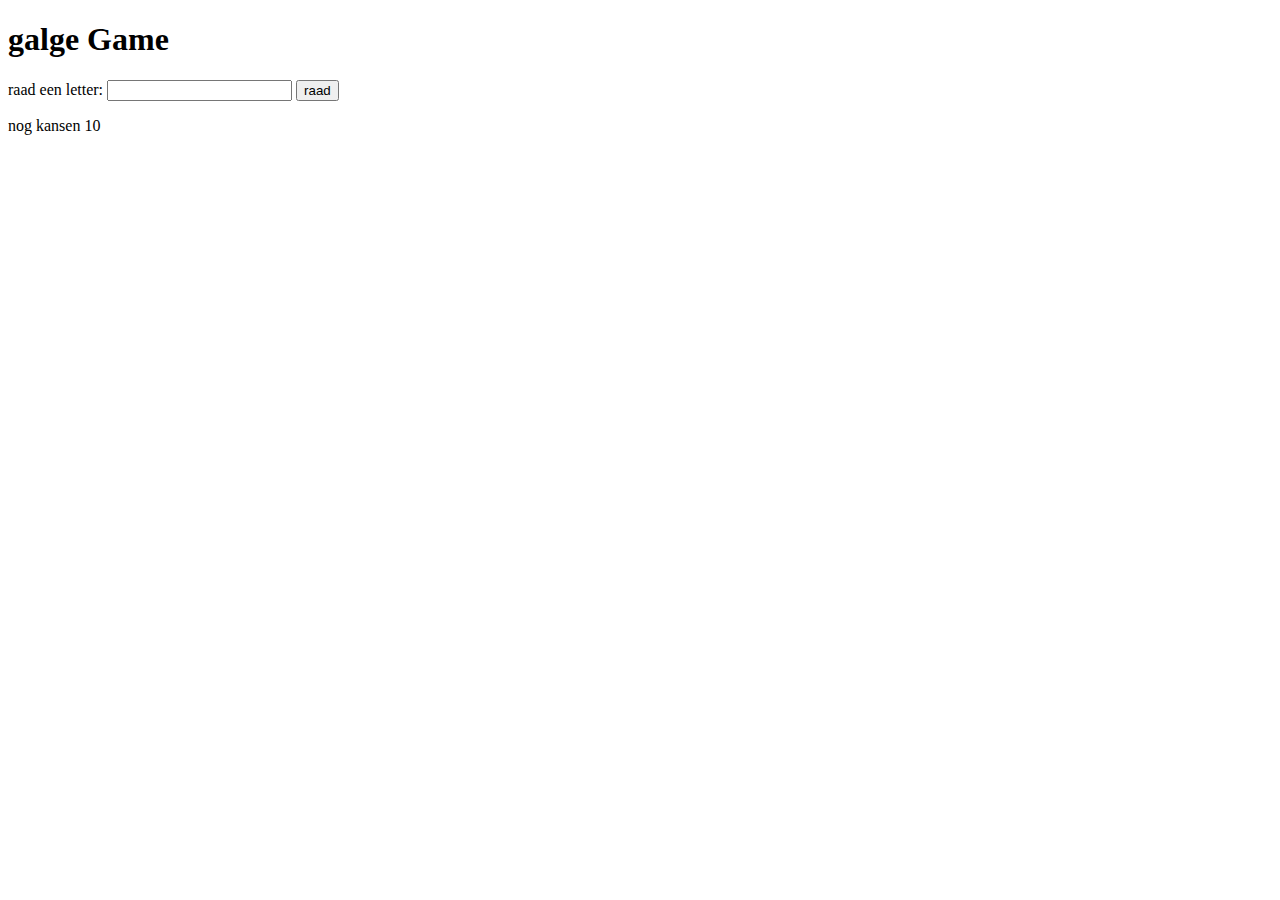
<file: 4 opdrachten van dlo.js/index.html>
<!DOCTYPE html>
<html lang="en">
<head>
    <meta charset="UTF-8">
    <meta name="viewport" content="width=device-width, initial-scale=1.0">
    <title>Word  Game</title>
    
</head>
<body>
    <h1>galge Game</h1>
    <div id="gameArea">
        <p id="display"></p>
        <label for="raden"> raad een letter: </label>
        <input type="text" id="raden" maxlength="1">
        <button onclick="raadLetter()">raad</button>
        <p id="lives">nog kansen 10</p>
    </div>

    <script src="dlo.js" ></script>
</body>
</html>
</file>
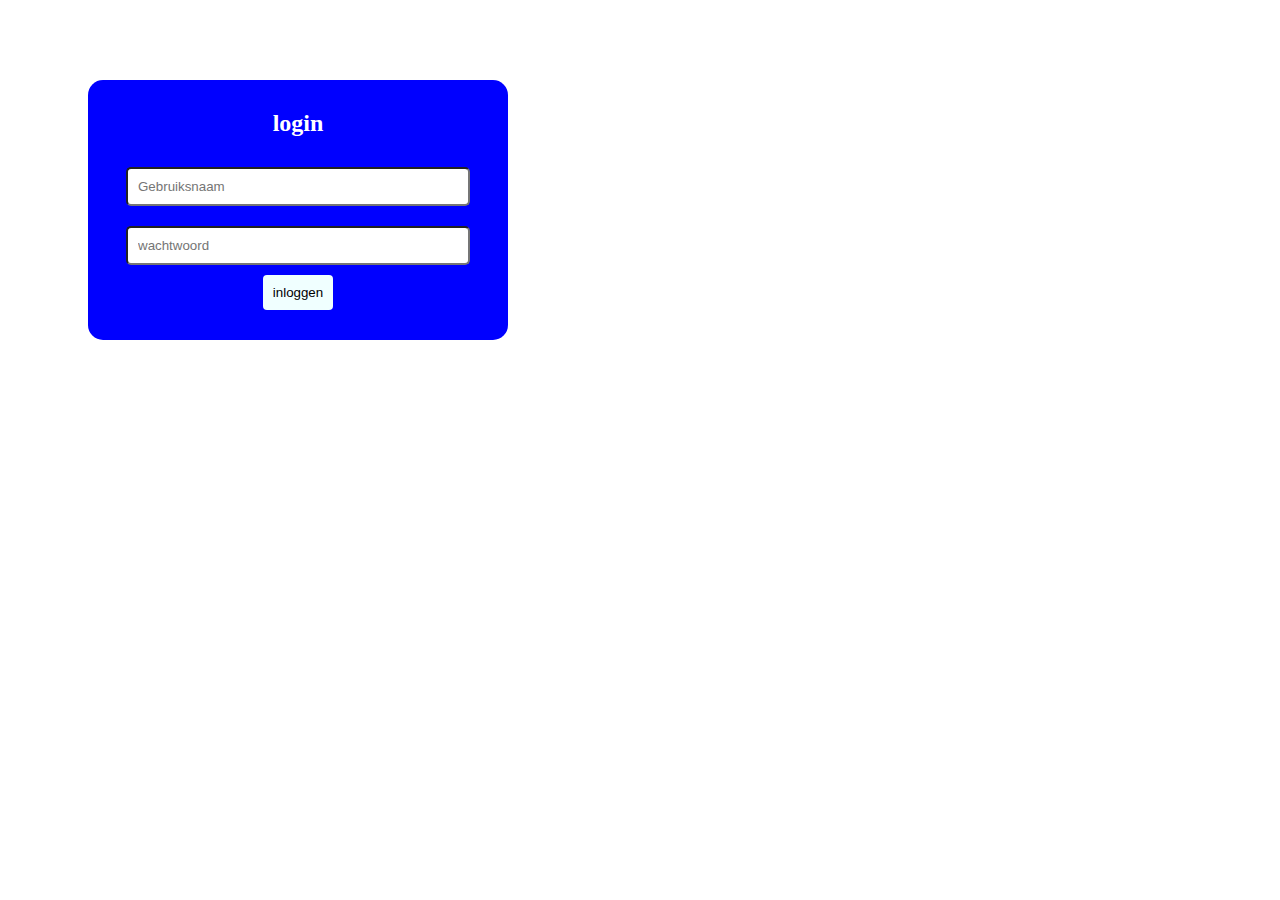
<file: 4 opdrachten van dlo.js/index2.html>
<!DOCTYPE html>
<!DOCTYPE html>
<html lang="en">
<head>
    <meta charset="UTF-8">
    <meta name="viewport" content="width=device-width, initial-scale=1.0">
    <title>login pagina</title>
    <link rel="stylesheet" href="style2.css">
</head>
<body>

   <div class="login">
    <h2> login</h2>
    <form id="loginForm">
        <input type="text " id = "username" placeholder="Gebruiksnaam" required> <br>
        <input type="password" id = "password" placeholder="wachtwoord" required> <br>
        <button type="button" onclick="dlologin()" id="loginButton"> inloggen</button>
    </form>
       
    <div class="message" id="message"></div>
   </div>
   <script src="dlo2.js"></script>
</body>
</html>
</file>
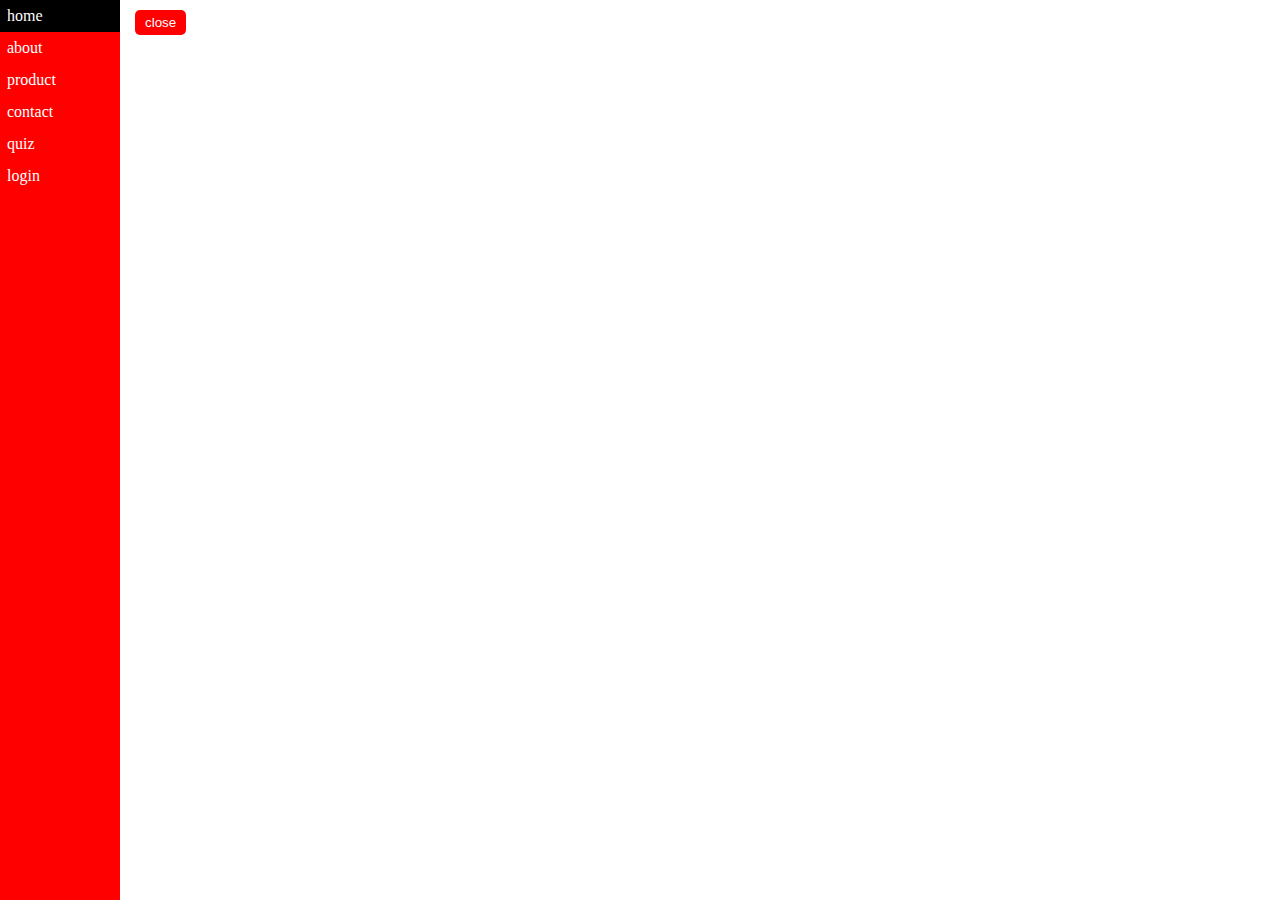
<file: 4 opdrachten van dlo.js/index4.html>
<!DOCTYPE html>
<html lang="en">
<head>
  <meta charset="UTF-8">
  <meta name="viewport" content="width=device-width, initial-scale=1.0">
  <title>Document</title>
  <style>
    * {
      margin: 0;
      padding: 0;
      box-sizing: border-box;
    }

    .container {
      width: 120px;
      height: 100vh;
      background: red;
      color: white;
    }

    .container p {
      padding: 7px;
    }

    .container p:hover {
      background: black;
      cursor: pointer;
    }

    button {
      background: red;
      color: white;
      border: none;
      border-radius: 5px;
      margin: 10px;
      padding: 5px 10px;
    }

    button:hover {
      background: black;
      cursor: pointer;
    }

    #close {
      position: absolute;
      left: 125px;
    }

    .hide {
      display: none;
    }
  </style>
</head>
<body>
  <button class="hide" id="open">open</button>
  <button id="close">close</button>
  <div class="container">
    <p>home</p>
    <p>about</p>
    <p>product</p>
    <p>contact</p>
    <p>quiz</p>
    <p>login</p>
  </div>

 <script src="dlo4.js"></script>
</body>
</html>
</file>
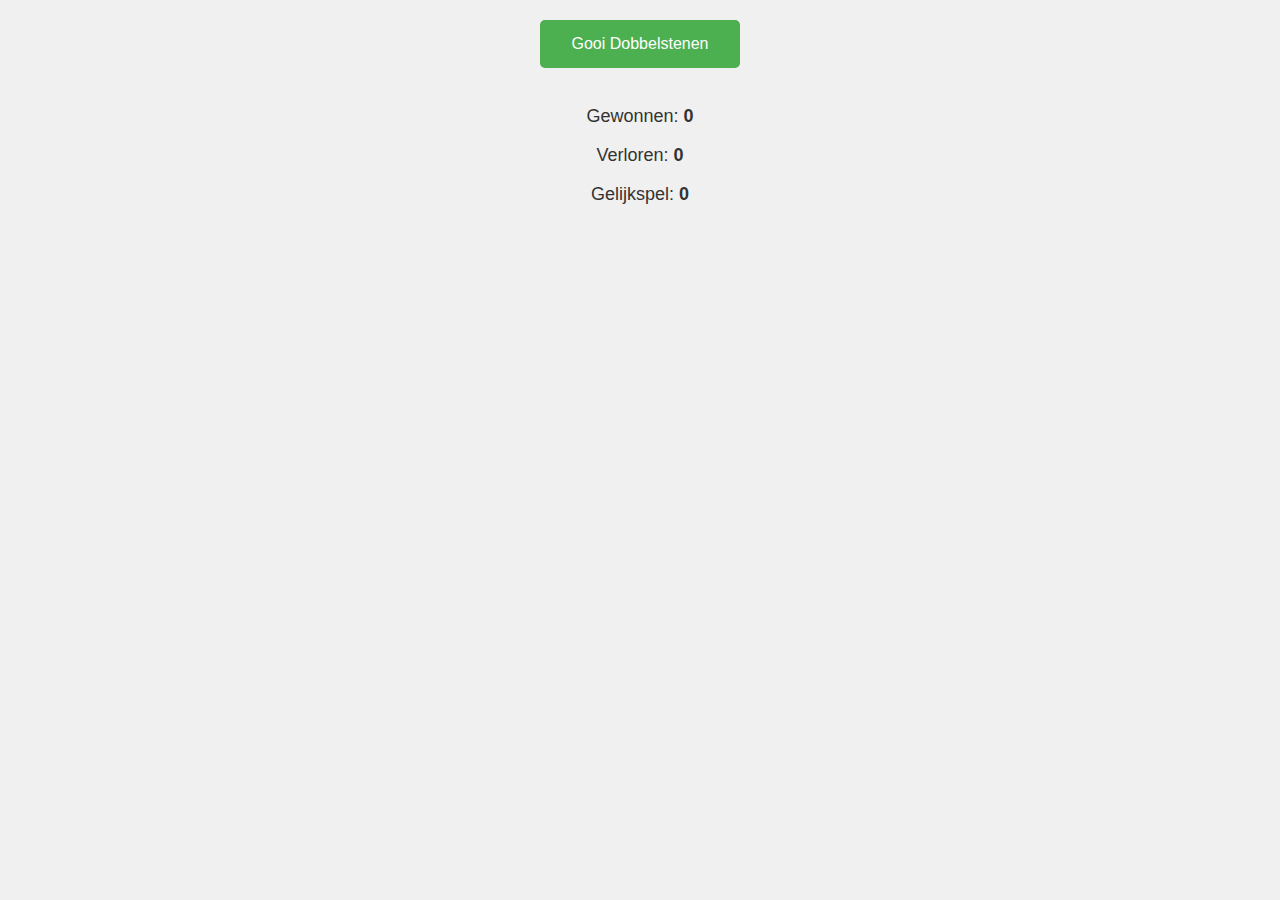
<file: 4 opdrachten van dlo.js/index5.html>
<!DOCTYPE html>
<html lang="en">
<head>
    <meta charset="UTF-8">
    <meta name="viewport" content="width=device-width, initial-scale=1.0">
    <link rel="stylesheet" href="style5.css">
    <button onclick="rollDice()">Gooi Dobbelstenen</button>
    <p id="result"></p>
    <p>Gewonnen: <span id="wins">0</span></p>
    <p>Verloren: <span id="losses">0</span></p>
    <p>Gelijkspel: <span id="ties">0</span></p>

    
   
    <title>Document</title>
</head>
<script src="dlo5.js"></script>
<body>
    
</body>
</html>
</file>
<file: 4 opdrachten van dlo.js/style2.css>
.login {
    background-color: blue;
    align-items: center;
    text-align: center;
    padding: 10px;
    margin: 80px;
    width:  400px;
    border-radius: 15px;

    

}

.login h2 {
    color: white;
    margin-bottom: 20px;
    text-align: center;

}

.login input {
    width: 80%;
    padding: 10px;
    margin: 10px 0 ;
    border-radius: solid #ccc;
    border-radius: 5px;
}

.login button {
   
     padding: 10px;
     background-color: azure;
     border: none;
     border-radius: 4px;
}

.message {
    text-align: center;
    margin-top: 20px;
  }
</file>
<file: 4 opdrachten van dlo.js/style5.css>
body {
    font-family: Arial, sans-serif;
    text-align: center;
    background-color: #f0f0f0;
    margin: 0;
    padding: 0;
}

button {
    background-color: #4CAF50;
    color: white;
    padding: 15px 32px;
    text-align: center;
    text-decoration: none;
    display: inline-block;
    font-size: 16px;
    margin: 20px 0;
    cursor: pointer;
    border: none;
    border-radius: 5px;
}

button:hover {
    background-color: #45a049;
}

p {
    font-size: 18px;
    color: #333;
}

span {
    font-weight: bold;
}
</file>
